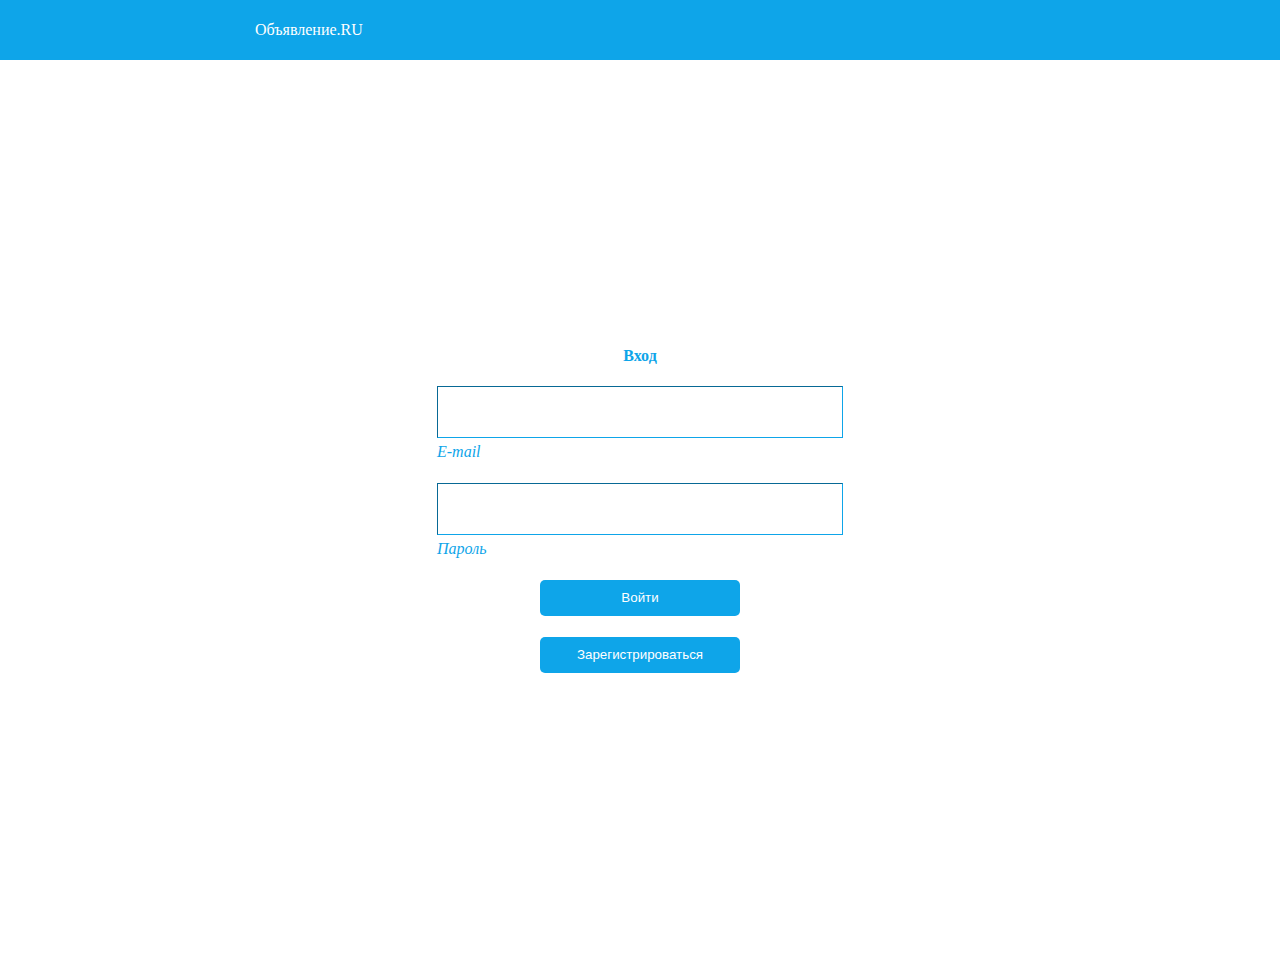
<file: index.html>
<!DOCTYPE html>
<html lang="en">
<head>
    <meta charset="UTF-8">
    <link rel="stylesheet" href="css/style.css"/>
    <script>
        let ADSBoard = {};
    </script>
    <script src="scripts/header.js"></script>
    <script src="scripts/page.login.js"></script>
    <script src="scripts/page.register.js"></script>
    <script>
        document.addEventListener("DOMContentLoaded", function () {
            ADSBoard.PageLogin.draw();
        })
    </script>
    <title>Bulletin board</title>
</head>
<body>
<header>
    <div class="block_header"></div>
</header>
<div class="content">
    <div class="container"></div>
</div>
</body>
</html>
</file>
<file: css/style.css>
body {
    margin: 0;
    padding: 0;
}

header {
    display: flex;
    line-height: 28px;
    background: #0EA5E9;
    color: white;
}

button {
    flex-direction: column;
    color: white;
    background: #0EA5E9;
    height: 36px;
    width: 200px;
    align-items: center;
    line-height: 250%;
    border-radius: 5px;
    border: none;
}

.card {
    border-radius: 6px;
    background: #FFFFFF;
    padding: 1rem;
    box-shadow: 2px 3px 10px rgba(0, 0, 0, .2);
}

/*.btn.primary{*/
/*    background: darkolivegreen;*/
/*    color: #FFFFFF;*/
/*}*/
input[type=file] {
    display: none;
}

/*.preview{*/
/*    display: flex;*/
/*    padding: 5rem;*/
/*}*/
/*.preview_image{*/
/*    margin-bottom: 5rem;*/
/*    margin-right: 5rem;*/
/*}*/
/*.preview_image img{*/
/*    width: 150px;*/
/*    height: auto;*/
/*}*/

.block_header {
    display: flex;
    flex-direction: row;
    justify-content: space-between;
    width: 770px;
}

.form_name {
    color: #0EA5E9;
    font-weight: bold;
    text-align: center;
    font-size: 16px;
}

.auth_button {
    margin-top: 21px;
}

.base_button, .save_button {
    width: 150px;
    margin-right: 10px;
}

.content {
    display: flex;
    flex-direction: column;
    align-items: center;
    justify-content: center;
    width: 100vw;
    height: 100vh;
}

.input {
    width: 400px;
    height: 48px;
    border-width: 1px;
    margin-top: 21px;
    border-color: #0EA5E9;
}

.input_ad {
    border-width: 1px;
    border-color: black;
}

.input_description {
    border-width: 1px;
    border-color: black;
}

.form_text {
    text-align: left;
    color: #0EA5E9;
    height: 19px;
    font-size: 16px;
    margin: 5px 0 0 0;
    font-style: italic;
}

.form_text_ad {
    color: black;
    height: 19px;
    font-size: 16px;
    margin: 25px 0 0 0;
}

.left_block, .right_block {
    width: 150px;
}

.product__image {
    width: 150px;
    height: 150px;
    border: 1px solid black;
    margin-bottom: 1rem;
    margin-top: 1rem;
}

.center_block {
    margin: 0 10px;
    height: 50px;
}

.product__seller {
    font-size: 12px;
    font-family: Inter, serif;
}

.product__phone {
    display: flex;
    justify-content: center;
    align-items: center;
    height: 36px;
    margin: 0;
}

.hide {
    display: none;
}

.product__sum {
    font-size: 24px;
}

.topic {
    display: inline;
    justify-content: flex-end;
    color: #FFFFFF;
    font-style: normal;
    font-weight: 400;
    text-decoration: none;
    text-align: left;
    height: 19px;
    font-size: 16px;
}

.menu__section {
    text-decoration-line: underline;
    font-weight: 600;
}

.menu li {
    display: inline;
    margin-left: 0;
    padding-left: 15px;
}

.upload_photo {
    display: flex;
}

.upload_button {
    width: 150px;
}

@media screen and (-ms-high-contrast: active), (-ms-high-contrast: none) {
    .burger__btn {
        display: none;
    }
}

@media (min-width: 760px) {
    header {
        justify-content: center;
    }

    .product_content {
        display: flex;
        align-items: center;
    }
}

@media (min-width: 351px) {
    .product__about {
        margin: 0 0 auto 0;
    }

    .center_block {
        display: flex;
        flex-direction: column;
        height: 220px;
    }

    .product_content {
        display: flex;
        width: 100vw;
        flex-direction: column;
    }

    .center_block {
        width: 430px;
    }

    .product_block {
        display: flex;
        flex-direction: row;
        justify-content: space-around;
    }

    .product__title {
        font-size: 16px;
        font-family: Inter, serif;
        height: 20px;
    }

    .product__sum {
        display: flex;
        justify-content: flex-end;
    }

    .menu {
        text-align: right;
        padding: 0;
        margin-right: 10px;
    }

    .add_button {
        position: relative;
        left: 305px;
        margin: 20px;
        width: 150px;
    }

    .change_block {
        position: relative;
        top: -50px;
        left: 285px;
        margin: 0;
    }

    .upload_button {
        margin: 16px;
    }

    .input_ad {
        width: 746px;
        height: 47px;
    }

    .input_description {
        width: 746px;
        height: 153px;
    }
}

@media (max-width: 350px) {
    .burger__btn {
        width: 30px;
        left: 300px;
        height: 60px;
        position: fixed;
        cursor: pointer;
    }

    .burger__btn span {
        width: 30px;
        height: 3px;
        position: absolute;
        top: 50%;
        left: 50%;
        transform: translate(-50%, -50%);
        background-color: #FFFFFF;
        transition: all 0.5s;
    }

    .burger__btn span:nth-of-type(2) {
        top: calc(50% - 10px);
    }

    .burger__btn span:nth-of-type(3) {
        top: calc(50% + 10px);
    }

    .right_block_header {
        display: none;
    }

    .left_block {
        margin-left: auto;
        margin-right: auto;
    }

    .right_block {
        margin: 0 10px;
    }

    .menu {
        position: fixed;
        top: 70px;
        left: 0;
        width: 100%;
        background: #0EA5E9;
        transform: translateY(-200%);
        opacity: 0;
        -webkit-transition: all .5s;
        -moz-transition: all .5s;
        -o-transition: all .5s;
        transition: all .5s;
    }

    .menu li {
        display: flex;
        flex-direction: column;
        align-items: flex-end;
        padding: 10px;
        list-style-type: none;
    }

    /*.menu__section {*/
    /*    text-decoration-line: underline;*/
    /*    font-weight: 700;*/
    /*}*/
    /*.topic {*/
    /*    color: #FFFFFF;*/
    /*    font-size: 16px;*/
    /*    font-family: Inter, sans-serif;*/
    /*    font-style: normal;*/
    /*    font-weight: 400;*/
    /*    text-decoration: none;*/
    /*}*/
    .menu.active {
        transform: translateY(-35px);
        opacity: 100%;
        padding: 0;
    }

    .add_button {
        margin: 20px auto;
        width: 150px;
        display: block;
    }

    .change_block {
        position: relative;
        width: 150px;
        top: 35px;
        margin: 0 auto;
    }

    .base_button {
        margin-top: 5px;
    }

    .save_button {
        margin-left: 70px;
        margin-top: 10px;
    }

    .product__seller {
        position: relative;
        top: 45px;
    }

    .product__image {
        width: 150px;
        height: 150px;
        margin-block: 4rem;
    }

    .input_ad {
        width: 290px;
        height: 47px;
    }

    .input_description {
        width: 290px;
        height: 153px;
        border-width: 1px;
        border-color: black;
    }

    .product_ad_block {
        margin-left: 20px;
        margin-right: auto;
    }

    .upload_photo {
        flex-direction: column;
        margin-left: 70px;
    }
}
</file>
